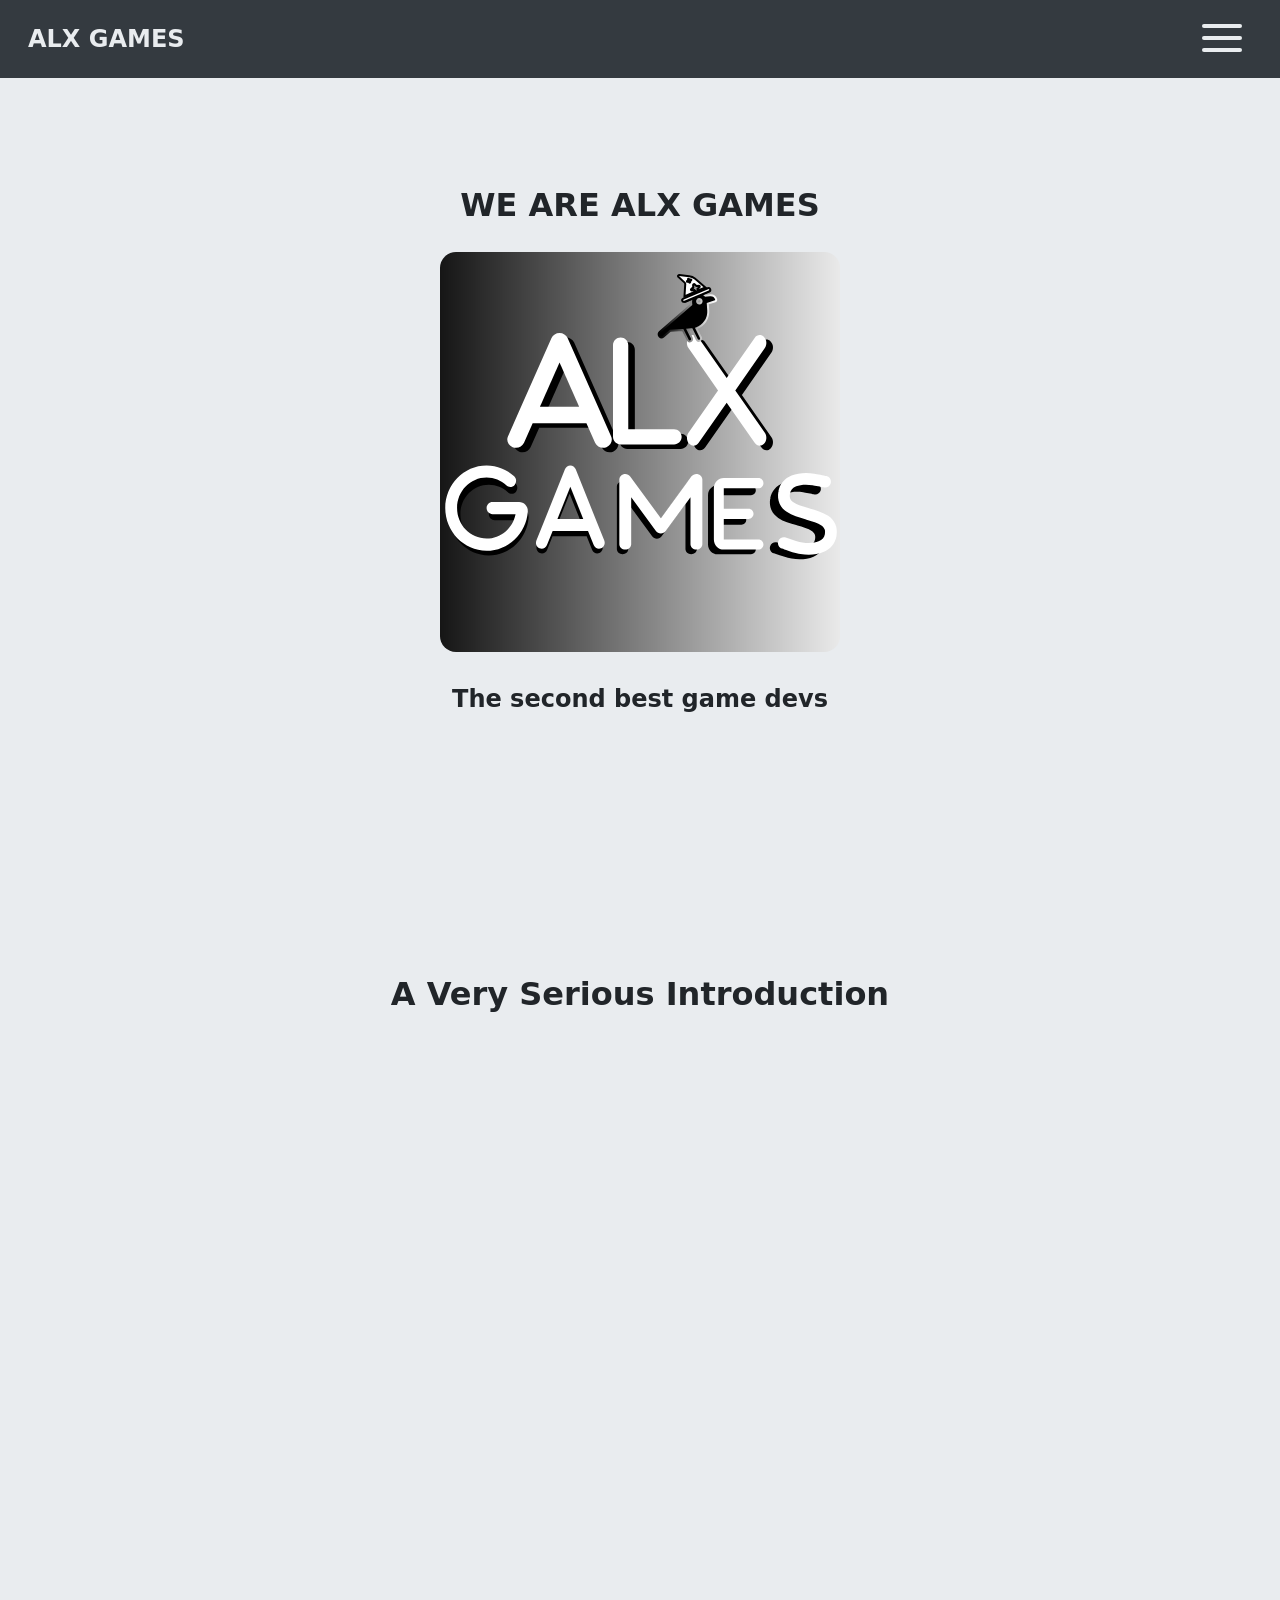
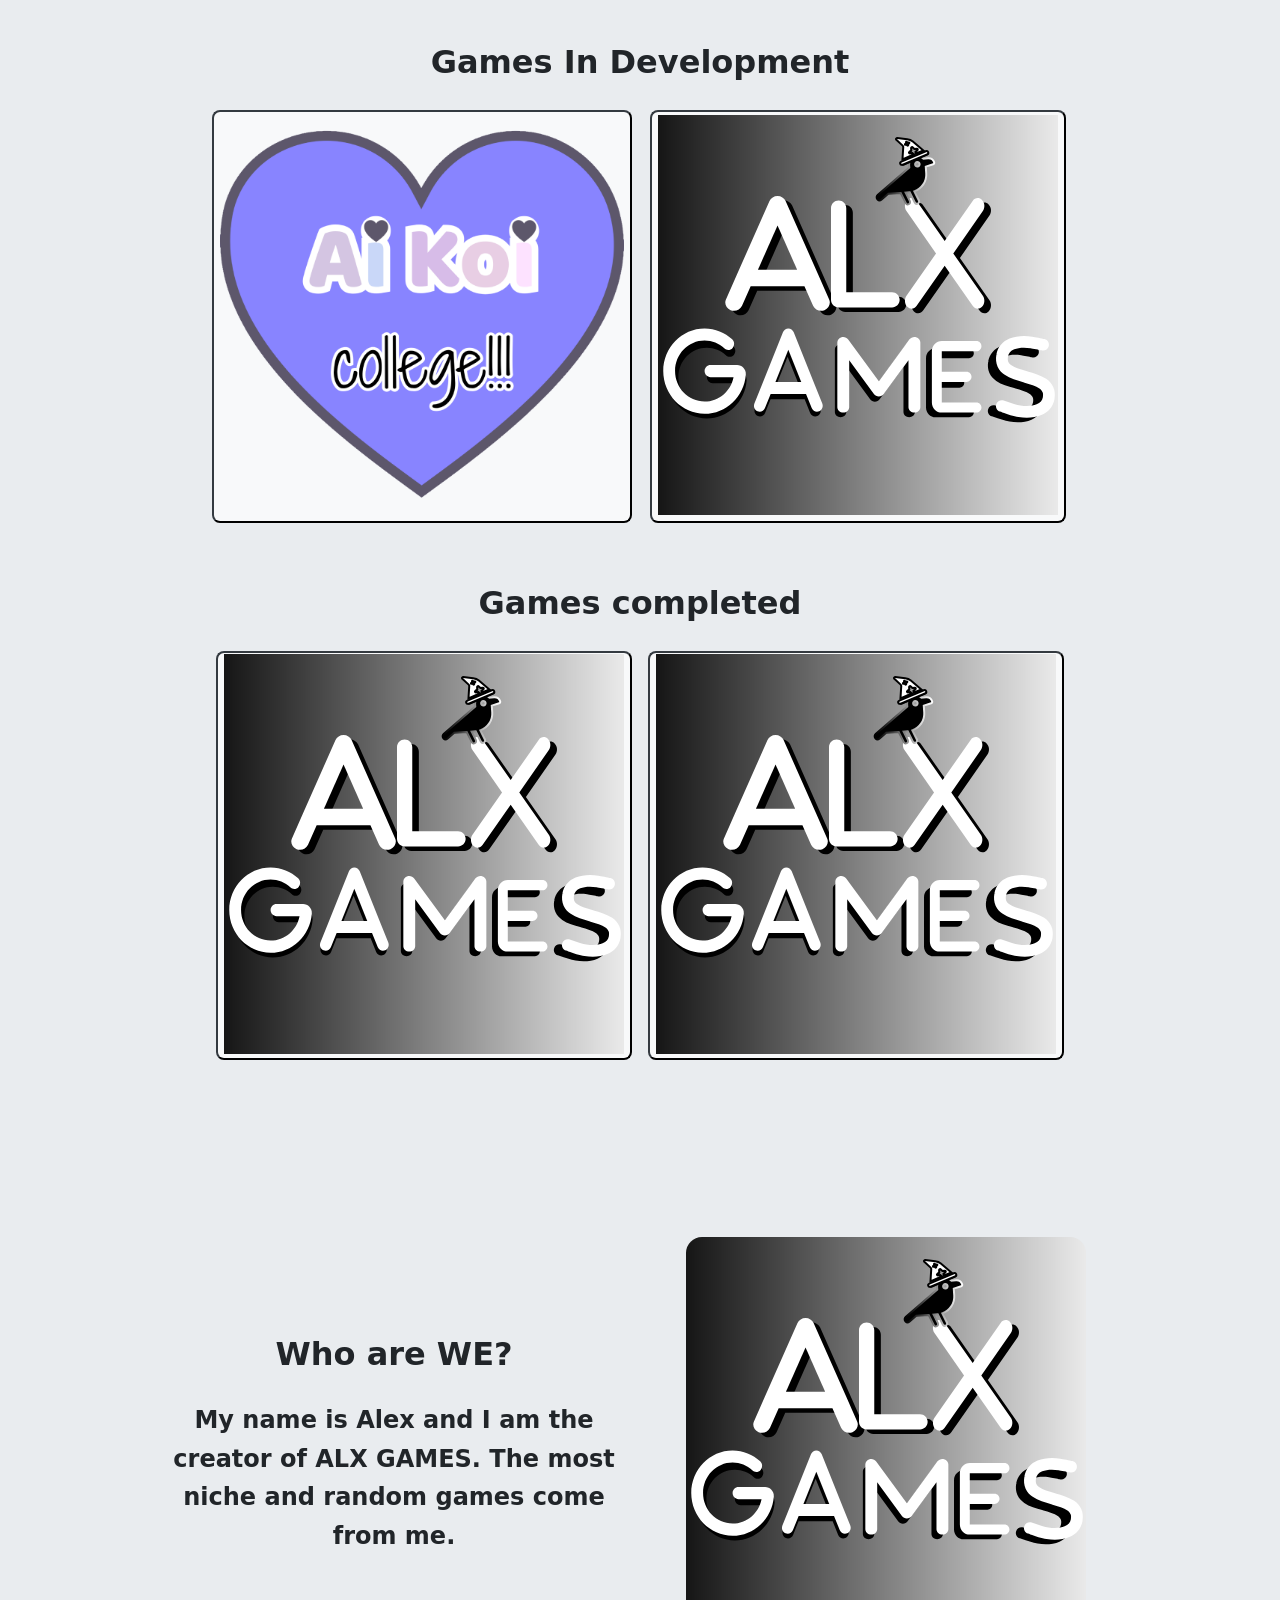
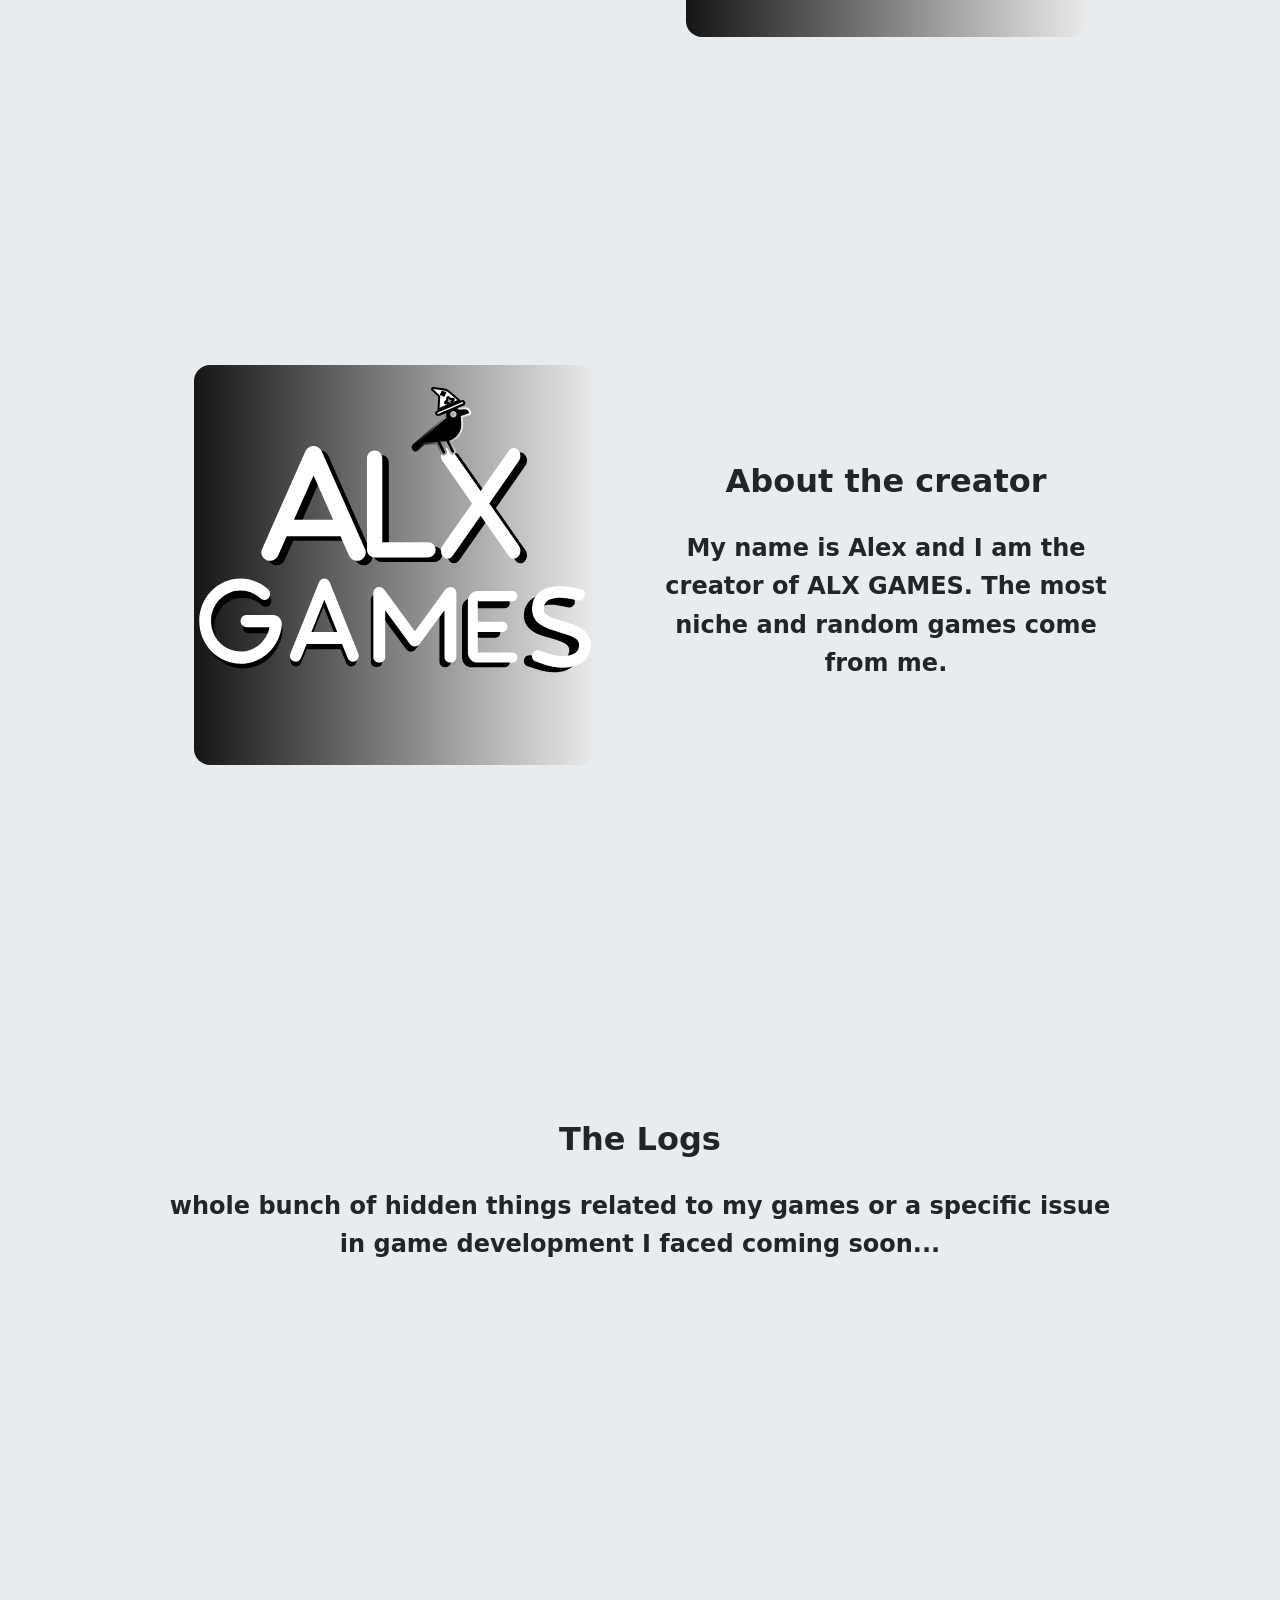
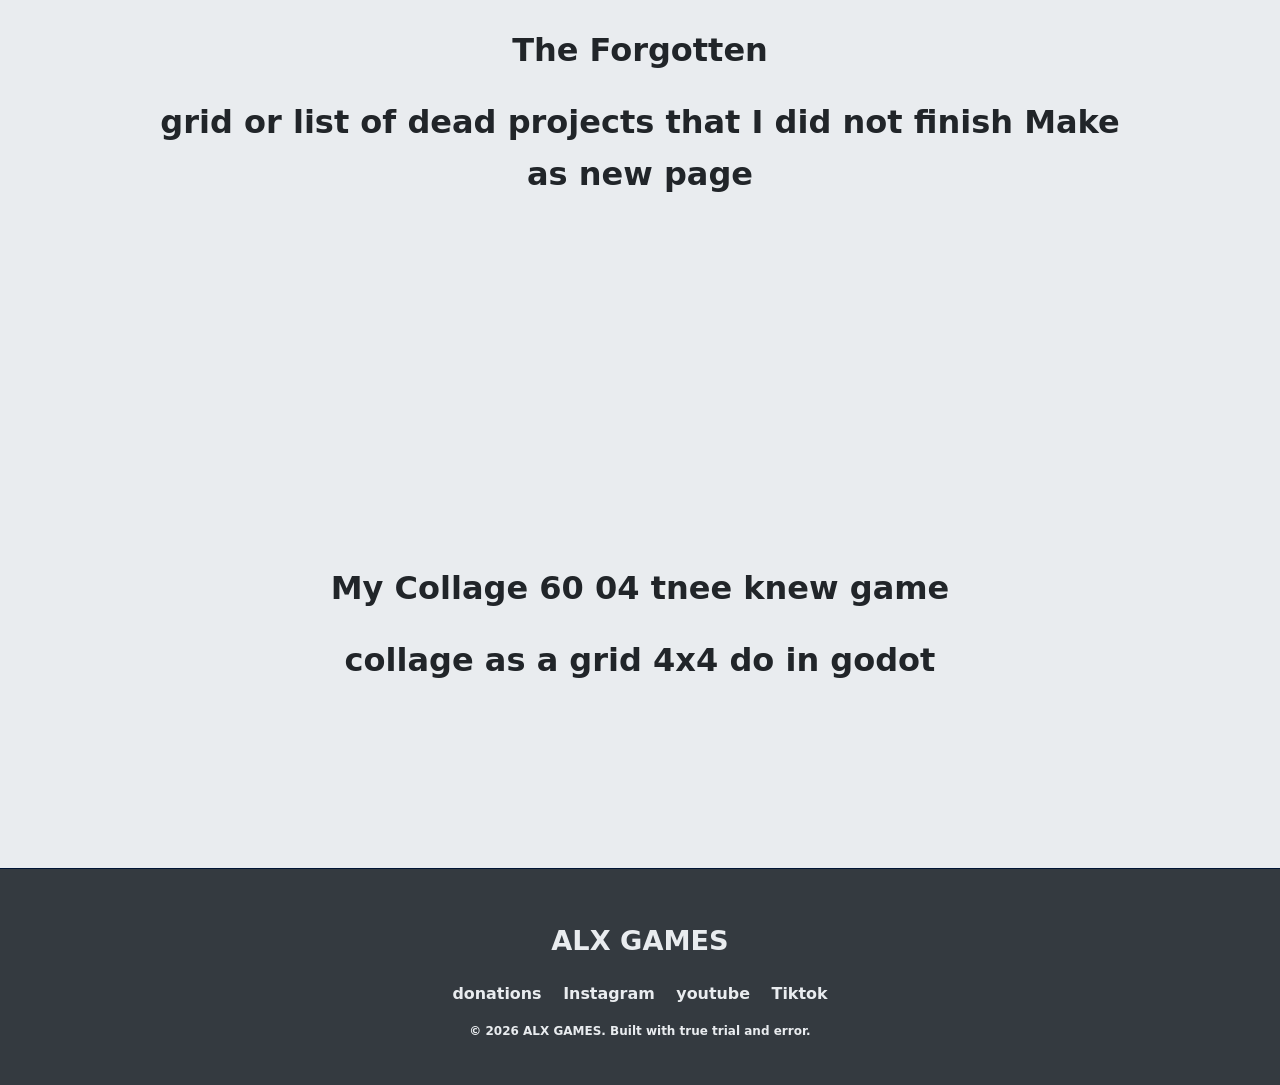
<file: index.html>
<!DOCTYPE html>
<html lang="en">
<head>
    <meta charset="UTF-8">
    <meta name="viewport" content="width=device-width, initial-scale=1.0">
    <title>ALX GAMES</title>
    <link href="style.css" rel="stylesheet">
    
    <script defer src="script.js"></script>
</head>
<body>
    <!--this is an example-->
    
    <!--Universal navigation for both versions of my website-->

    <div class="menu-backdrop" id="menu-backdrop" onclick="closeMobile()"></div>
    <nav id = "Uninav">
        <div class="Navholder">
            <div class="logo">
                <h1 id="refreshButton">ALX GAMES</h1>
            </div>

        <!--actuall button-->
        <button class ="burger" onclick="toggleMobile()">
            <svg width="48" height="48" viewBox="0 0 24 24" fill="none" stroke="currentColor" stroke-width="2" stroke-linecap="round"><line x1="3" y1="6" x2="21" y2="6"/><line x1="3" y1="12" x2="21" y2="12"/><line x1="3" y1="18" x2="21" y2="18"/></svg>
        </button>
        </div>
            <div class="Burgmenu" id="Burg-menu">
            <h2>take me to:</h2>
            <button>jijhghjkg</button>
            <button>jijhghjkg</button>
            <button>jijhghjkg</button>
            <button>Extras</button>
    </div>
    </nav>




    <!--this is a cool title of my name and all and then show a link of a video change size of logo to like 1.5x-->
    <div id = "Bigpresentation">
        <div class="centerContainer">
            <h1> WE ARE ALX GAMES </h1>
            <img class="roundyimg" src="images_assets/LOGO_Name.png">
            <h2>The second best game devs</h2>
        </div>
    </div>

    <div id="Introductionvideo">
        <div class="centerContainer">
        <h1>A Very Serious Introduction</h1>
        <iframe class="video" src="https://www.youtube.com/embed/BAx2GaMW2qA?si=6WaS0nzsCJYmQIaS" title="YouTube video player" frameborder="0" allow="accelerometer; autoplay; clipboard-write; encrypted-media; gyroscope; picture-in-picture; web-share" referrerpolicy="strict-origin-when-cross-origin" allowfullscreen></iframe>

        </div>
    </div>

    <!--projects I made and up and coming projects -->
    <div id = "Projects">
        <div class="project">
<h1>Games In Development</h1>
<div class="gameflex">
<button class="GamesButton" data-open-modal= "modal3">
 <img src="images_assets/Beta_Logo.png" alt="">
</button>
<button class="GamesButton" data-open-modal= "modal4">
 <img src="images_assets/LOGO_Name.png" alt="">
</button>
</div>

<dialog id="modal3">
    <div class="modalwrapper">
    <div class="modalheader">
        <h2>PROJECT: AI KOI COLLEGE</h2>
        <button data-close-modal>&times</button>
    </div>
    <div class="modalcontent">

        <iframe src="" frameborder="0"></iframe>

    </div>

</div>
</dialog>

<dialog id="modal4">
    <div class="modalwrapper">
    <div class="modalheader">
        <h2>PROJECT: THE NEW GOD LIKE FLOW</h2>
        <button data-close-modal>&times</button>
    </div>
    <div class="modalcontent">


    </d iv>

</div>
</dialog>



    </div>
        <div class="project">
<h1>Games completed</h1>
<div class="gameflex">
<button class="GamesButton" data-open-modal= "modal5">
 <img src="images_assets/LOGO_Name.png" alt="">
</button>
<button class="GamesButton" data-open-modal= "modal5">
 <img src="images_assets/LOGO_Name.png" alt="">
</button>

</div>

    </div>

<dialog id="modal5">
    <div class="modalwrapper">
    <div class="modalheader">
        <h2>None yet....</h2>
        <button data-close-modal>&times</button>
    </div>
    <div class="modalcontent">
<h1>Sorry D: </h1>

    </d iv>

</div>
</dialog>




    <!--My comany name so base pic and then give a desc of who made it and what we do here-->
    <div id = "smallaboutme">
                <div class="container">
                    <div class="flexholder">
                <div>
            <h1>Who are WE?</h1>
            <h2>My name is Alex and I am the creator of ALX GAMES. The most niche and random games come from me.</h2>
    </div>
    <div class="imgwrapper">
            <img class="roundyimg" src="images_assets/LOGO_Name.png" alt="">
            </div>
        </div>
        </div>

        </div>

    <!--this is a big section talking more about me as a person and then my resume and interacotve resume and cool facts about me-->
    <div id = "Aboutme">
        <div class="container">
            <div class="flexholder"> 
                <div class="imgwrapper">
                <img class="roundyimg" src="images_assets/LOGO_Name.png" alt="">
                </div>
                <div>
                    <h1>About the creator</h1>
            <h2>My name is Alex and I am the creator of ALX GAMES. The most niche and random games come from me.</h2>
            </div>
</div>
        </div>
    </div>




<!---
    <div id = "resume">
        <div class="container">
            <h1 class="centerertext">The resume</h1>
            <div class="flexpadding"> 

<button class="custombutton" data-open-modal= "modal2">BEST Resume</button>

<dialog id="modal2">
    <div class="modalwrapper">
    <div class="modalheader">
        <h2>The BEST i frame here</h2>
        <button data-close-modal>exit</button>
    </div>
    <div class="modalcontent">

        <iframe src="" frameborder="0"></iframe>

    </div>

</div>
</dialog>




<button class="custombutton" data-open-modal= "modal1">Boring Resume</button>

<dialog id="modal1">
    <div class="modalwrapper">
    <div class="modalheader">
        <h1>You really chose basic</h1>
        <button data-close-modal>exit</button>
    </div>
    <div class="modalcontent">

        <img src="images_assets\Copy of boring resume but less details.png">

    </div>

</div>
</dialog>

</div>
</div>

    </div>
        </div>
    </div>


--->


    <!--Dev logs that are in detail or have cool info about the games -->
<div id="Devlogs">
    <div class="container">
        <div class="basecenter">
            <h1>The Logs</h1>
            <h2>whole bunch of hidden things related to my games or a specific issue in game development I faced coming soon...</h2>
        </div>
</div>
</div>


<div id="deadprojects">
    <div class="container">
        <div class="basecenter">
            <h1>The Forgotten</h1>
        <h1>grid or list of dead projects that I did not finish Make as new page</h1>
</div>
</div>
</div>



<div id="collage">
    <div class="container">
        <div class="basecenter">
            <h1>My Collage 60 04 tnee knew game </h1>
        <h1>collage as a grid 4x4 do in godot</h1>
</div>
</div>
</div>


 <!--copyrights and socials and contacts-->
<footer class="bottompart">
    <!--make these links buttons instead where if you hover over them they change colors and have a unique image -->
    <h1>ALX GAMES </h1>
  <h3 style="margin-top:0.5rem">
    <a href="main.html">donations</a>
    <a href="blogpage.html">Instagram</a>
    <a href="aboutpage.html">youtube</a>
    <a href="guidepage.html">Tiktok</a>
  </h3>
  <h3 style="margin-top:1rem;font-size:0.75rem">© 2026 ALX GAMES. Built with true trial and error.</h>
</footer>




</body>
</html>
</file>
<file: style.css>
:root {
  --bg:        #E9ECEF;
  --fg:        #212529;
  --card:      #F8F9FA;
  --border:    #001435;
  --muted:     #120348;
  --muted-fg:  #E9ECEF;
  --primary:   #E9ECEF;
  --primary-fg:#120348;


  --text:#E9ECEF;
  --darkness:#343A40;
  --dark :#6C757D;
  --otherdark:#212529;

  --serif:     'Playfair Display', Georgia, serif;
  --sans:      'Plus Jakarta Sans', system-ui, sans-serif;
  --radius:    0.75rem;
  --max:       72rem;
}


button{cursor: pointer;}

/* padding/borders no longer add to an element's width */
*, *::before, *::after { box-sizing: border-box; }

/* media never overflows its container */
img, video, iframe, svg {
  max-width: 100%;
  height: auto;
}

button:hover{

  transform: scale(1.05);

}



html { scroll-behavior: smooth; }

body {
  font-family: var(--sans);
  background: var(--bg);
  color: var(--fg);
  line-height: 1.6;
  -webkit-font-smoothing: antialiased;

  -webkit-user-select: none; 
  -ms-user-select: none;     
  user-select: none;   
  margin: 0;  
  text-align: center;
}

html, body {
  overflow-x: hidden;
}

.Navholder {
  margin: 0 auto;
  display: flex; align-items: center; justify-content: space-between;
  padding-left: 1.25rem; padding-right: 1.25rem; color: var(--bg);
}

footer {
  border-top: 1px solid var(--border);
  padding: 2rem clamp(1rem, 4vw, 2rem);
  text-align: center; color: var(--muted-fg);
  font-size: 0.85rem; font-weight: 300;
  background-color: var(--darkness); margin-bottom: 0;
}
footer strong { font-family: var(--serif); font-weight: 700; color: var(--fg); }
footer a { color: var(--text); text-decoration: none; margin: 0 0.5rem; }

.centerContainer {
  align-items: center;
  text-align: center;
  align-content: center;
  min-height: 50rem;            /* tall top section on desktop */
  padding-top: 6rem;            /* keeps content clear of the fixed nav */
}

.video {
  width: 100%;
  max-width: 900px;
  aspect-ratio: 16 / 9;
  margin: 0 auto;
  display: block;
}

.roundyimg { border-radius: 1rem; }

.project {
  background-color: none;
  padding: 1rem;
  align-items: center;
  text-align: center;
  align-content: center;
}

.gameflex{
 display:inline-grid;
 gap: 1rem;
 grid-template-columns: repeat(2,1fr);
  justify-content: center;
  justify-items: center;

}



.container {
  padding: 10rem;               /* big desktop padding */
}

.flexholder {
  display: grid; grid-template-columns: 1fr 1fr;
  margin: 0 auto; align-items: center; align-self: center;
  max-width: 72rem; gap:1.5rem;
}

.flexpadding {
  display: grid; grid-template-columns: 1fr 1fr;
  margin: 0 auto; align-items: center; align-self: center;
  max-width: 72rem;
  gap: clamp(1.5rem, 5vw, 6rem);
}

.centerertext {
  text-align: center;
  align-self: center;
}

.basecenter {
  align-items: center;
  text-align: center;
  align-content: center;
}

.imgwrapper {
  align-items: center;
  text-align: center;
  align-content: center;
}

.custombutton {
  border-radius: 1rem;
  background-color: aqua;
  color: brown;
  text-align: center;
  font-size: clamp(1.25rem, 5vw, 3rem);
  padding: clamp(0.5rem, 2vw, 1rem);
  border: 0.4rem solid rgb(255, 0, 0);
  max-width: 100%;
  cursor: pointer;
}


/* border-color: rgb(248, 244, 241); border-width: 0.3rem; */

/* UNI Nav */
nav {
  position: fixed; top: 0; left: 0; right: 0; z-index: 100;
  transition: background 0.3s, box-shadow 0.3s, padding 0.3s;
  padding-left: 0.5rem; padding-right: 0.5rem; background-color: #343A40;
}
nav.scrolled {
  background: var(--dark);
  backdrop-filter: blur(12px);
  box-shadow: 0 1px 8px rgba(0,0,0,0.08);
  padding: 0.25rem 0.25rem;
}
.nav-inner {
  max-width: var(--max); margin: 0 auto;
  display: flex; align-items: center; justify-content: space-between;
}

.burger { background: none; border: none; cursor: pointer; color: var(--bg); }



/*right: 0.5rem;*/
.Burgmenu {
  display: none;
  position: absolute;
  top: 100%; right: 0;
  width: 40%;
  background: var(--dark); 
  border-bottom: 1px solid var(--darkness);
  border-left: 1px solid var(--darkness) ;
  border-right:  1px solid var(--darkness);
  padding: 1rem 2rem; flex-direction: column; gap: 0.5rem;
  box-shadow: 0 4px 12px rgba(0,0,0,0.08);
  border-radius: 1rem;
  border-top-right-radius: 0rem;
  border-top-left-radius: 0rem;
  color: var(--text);
  overscroll-behavior: contain;
}
.Burgmenu.open { display: flex; }
.Burgmenu a {
  text-decoration: none; font-weight: 500; color: var(--primary-fg);
  padding: 0.6rem 0.75rem; border-radius: 0.5rem;
  transition: background 0.15s, color 0.15s;
}
.Burgmenu a:hover, .Burgmenu a.active {
  background: hsla(251, 81%, 39%, 0.1); 
  color: var(--primary-fg);

}
.Burgmenu button{
  color: var(--text);
  background-color: var(--otherdark);
  border-color: var(--bg);
  border-radius: 1rem;
  display: table-column;

}

.Burgmenu button:hover{
background-color: var(--darkness);

}



/* modal code */
dialog {
  background-color: pink;
  border: none;
  margin: auto;
  width: 95vw;
  height: 95vh;
  height: 95dvh;        /* better on phones with a collapsing address bar */
  max-width: none;      /* removes the browser's default width cap */
  max-height: none;     /* removes the browser's default height cap */
  overflow-y: auto;
}

dialog::backdrop {
  background: rgba(0, 0, 0, 0.5);
}

dialog[open] {
  display: flex;

}

  /* centers, but never cuts off the top if content is tall    
    flex-direction: column;
  align-items: center;
  justify-content: safe center; */

/* ---------- RESPONSIVE ---------- */

/* Tablets */
@media (max-width: 1024px) {
  .container {
    padding: 5rem 3rem;
  }

}

/* Phones and small tablets */
@media (max-width: 768px) {
  .flexholder,
  .flexpadding {
    grid-template-columns: 1fr;
  }

  .container {
    padding: 3rem 1.25rem;
  }

  .centerContainer {
    min-height: 32rem;
    padding-top: 5rem;
  }

    .Burgmenu{width: auto; right: 0; left: 0; height: calc(100dvh - 5rem);}

}

/* Small phones */
@media (max-width: 480px) {
  .container {
    padding: 2rem 1rem;
  }

  .centerContainer {
    min-height: 26rem;
  }
}

.logo{
cursor: pointer;
}

.modalwrapper{
  display: flex;
  flex-direction: column;

  width: 100%;

}

.modalheader{
  display: flex; align-items: center; justify-content: space-between;
  padding-left: 1rem; padding-right: 1rem; left: 0; right: 0; top: 0; bottom: 0;
}

.modalheader h2{
  font-size: 1.3rem;
}


.modalcontent{
  width: 100%;
  height: 100%;
padding-left: 1rem;
padding-bottom: 1rem;
padding-right: 1rem;
}

.img_buttton{
min-width: 400px;
min-height: 400px; 

}


.GamesButton {
  background-color: var(--card);
  color: var(--bg);
  max-height: 420px;
  max-width: 420px;
  border-radius: 0.5rem;
  border-color: var(--darkness);
}



/* og scroll container*/
.Project-Section{
background-color: forestgreen;
padding: 40px;
border-radius: 15px;
height: 250px;
max-width: auto;
flex-wrap: nowrap; 
z-index: 0;
  display: flex;
    overflow-x: auto;        
  overflow-y: hidden;
}


.menu-backdrop {
  position: fixed;
  inset: 0;
  background: rgba(0, 0, 0, 0.5);   /* the dimming */
  backdrop-filter: blur(4px);       /* the blur */
  -webkit-backdrop-filter: blur(4px);
  opacity: 0;
  visibility: hidden;
  transition: opacity 0.25s ease, visibility 0s linear 0.25s;
}

.menu-backdrop.open {
  opacity: 1;
  visibility: visible;
  transition: opacity 0.25s ease, visibility 0s;
}

@media (prefers-reduced-motion: reduce) {
  .menu-backdrop { transition: none; }
}
</file>
